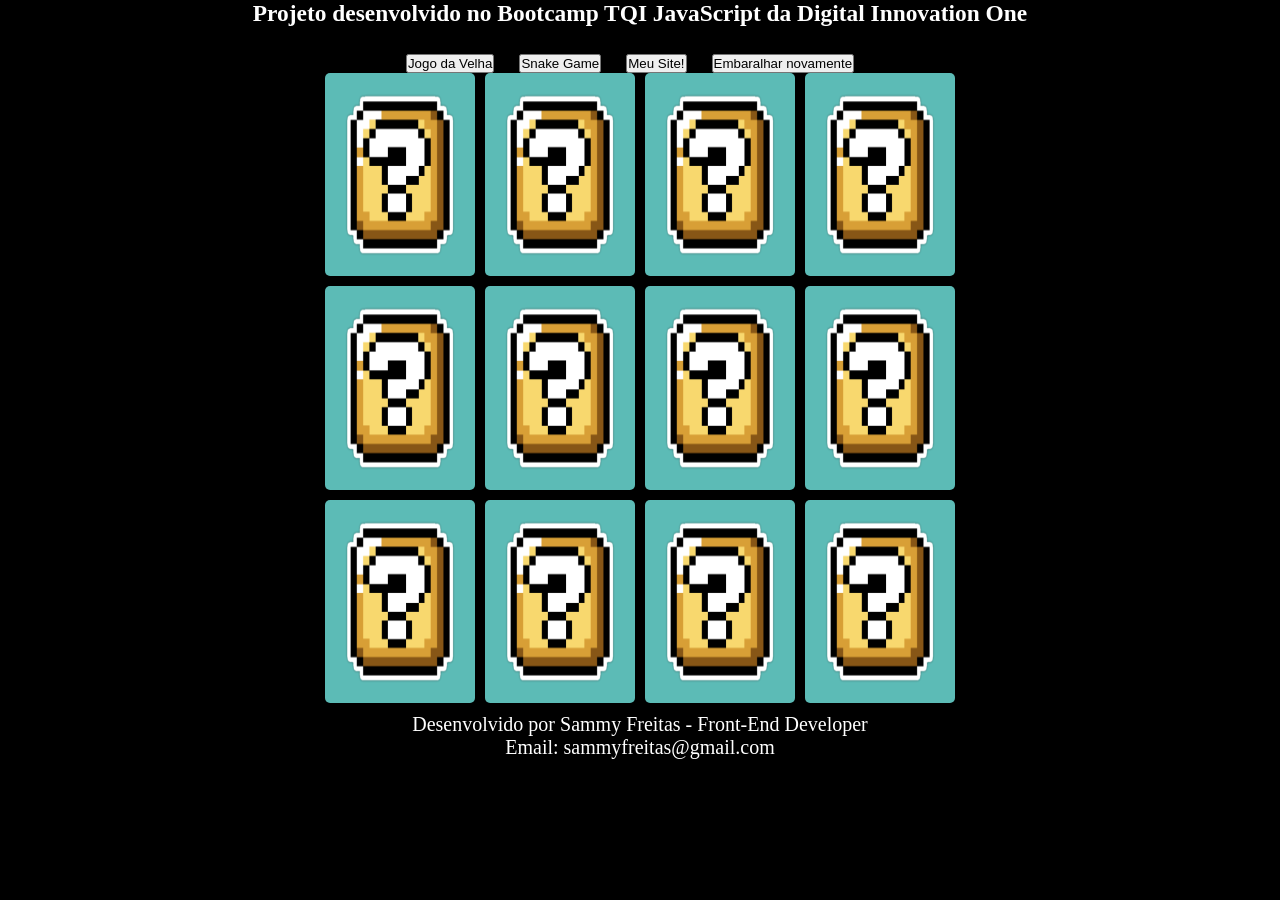
<file: versao-original/index.html>
<!DOCTYPE html>
<html lang="pt-br">

<head>
    <meta charset="UTF-8">
    <title>Jogo Memória do Super Mario</title>
    <link rel="stylesheet" href="./css/style.css">
</head>

<body>

    <span class="txtalign">
        <h3>Projeto desenvolvido no Bootcamp TQI JavaScript da Digital Innovation One</h3><br>
        <ul class="icons">
            <li>
                <a href="https://sammyfreitas.github.io/JogoDaVelha/" target="_blank">
                    <button>Jogo da Velha</button></a>
            </li>
            <li>
                <a href="https://sammyfreitas.github.io/SnakeGame/" target="_blank">
                    <button>Snake Game</button></a>
            </li>
            <li>
            <a href="https://sammyfreitas.github.io/portfolioSite/" target="_blank">
                <button>Meu Site!</button>
            </a>
            </li>

            <li><button onclick="funcao1()">Embaralhar novamente</button><br></li>
            <p id="demo"></p>
            </ul>


    </span>
    <main class="memory-game">
        <div class="card" data-card="koopa">
            <img class="card-front" src="./assets/imagens/koopa.jpg" alt="Face da carta">
            <img class="card-back" src="./assets/imagens/box.png" alt="Verso da carta">
        </div>

        <div class="card" data-card="luigi">
            <img class="card-front" src="./assets/imagens/luigi.png" alt="Face da carta">
            <img class="card-back" src="./assets/imagens/box.png" alt="Verso da carta">
        </div>

        <div class="card" data-card="mario">
            <img class="card-front" src="./assets/imagens//mario.png" alt="Face da carta">
            <img class="card-back" src="./assets/imagens/box.png" alt="Verso da carta">
        </div>

        <div class="card" data-card="peach">
            <img class="card-front" src="./assets/imagens/peach.png" alt="Face da carta">
            <img class="card-back" src="./assets/imagens/box.png" alt="Verso da carta">
        </div>

        <div class="card" data-card="toad">
            <img class="card-front" src="./assets/imagens/toad.png" alt="Face da carta">
            <img class="card-back" src="./assets/imagens/box.png" alt="Verso da carta">
        </div>

        <div class="card" data-card="yoshi">
            <img class="card-front" src="./assets/imagens/yoshi.png" alt="Face da carta">
            <img class="card-back" src="./assets/imagens/box.png" alt="Verso da carta">
        </div>

        <div class="card" data-card="koopa">
            <img class="card-front" src="./assets/imagens/koopa.jpg" alt="Face da carta">
            <img class="card-back" src="./assets/imagens/box.png" alt="Verso da carta">
        </div>

        <div class="card" data-card="luigi">
            <img class="card-front" src="./assets/imagens/luigi.png" alt="Face da carta">
            <img class="card-back" src="./assets/imagens/box.png" alt="Verso da carta">
        </div>

        <div class="card" data-card="mario">
            <img class="card-front" src="./assets/imagens/mario.png" alt="Face da carta">
            <img class="card-back" src="./assets/imagens/box.png" alt="Verso da carta">
        </div>
        <div class="card" data-card="peach">
            <img class="card-front" src="./assets/imagens/peach.png" alt="Face da carta">
            <img class="card-back" src="./assets/imagens/box.png" alt="Verso da carta">
        </div>

        <div class="card" data-card="toad">
            <img class="card-front" src="./assets/imagens/toad.png" alt="Face da carta">
            <img class="card-back" src="./assets/imagens/box.png" alt="Verso da carta">
        </div>

        <div class="card" data-card="yoshi">
            <img class="card-front" src="./assets/imagens/yoshi.png" alt="Face da carta">
            <img class="card-back" src="./assets/imagens/box.png" alt="Verso da carta">
        </div>
    </main>

    <script src="./scripts/script.js"></script>

    <footer>
        <span class="txtalign">
            Desenvolvido por <a href="https://sammyfreitas.github.io/portfolioSite/" target="_blank">Sammy Freitas - Front-End Developer</a>
            <br><a href="mailto:sammyfreitas@gmail.com?subject=Fale Conosco">Email: sammyfreitas@gmail.com</a></strong>
        </span>
    </footer>

</body>

</html>
</file>
<file: versao-original/css/style.css>
@import url('https://fonts.googleapis.com/css2?family=Roboto:ital,wght@0,100;0,300;0,400;0,500;0,700;0,900;1,100;1,300;1,400;1,500;1,700;1,900&display=swap');
* {
    padding: 0;
    margin: 0;
    box-sizing: border-box;
}

body {
    height: 100vh;
    display: flex;
    flex-direction: column;
    background-color: #000000;
    text-align: left;
    top: 0 auto;
    width: 100%;
    color: #ffff;
    font-family: 'Roboto';
}

.txtalign {
    font-family: Open Sans;
    font-size: 20px;
    font-weight: 300;
    color: #ffffff;
    text-align: center;
}

.memory-game {
    height: 640px;
    width: 640px;
    margin: 0 auto;
    display: flex;
    flex-wrap: wrap;
    perspective: 1000px;
    /* perspectiva do usuário */
}

.card {
    height: calc( 33.333% - 10px);
    width: calc(25% - 10px);
    margin: 0 auto;
    position: relative;
    box-shadow: 1px 1px 1px rgba(0, 0, 0, .3);
    cursor: pointer;
    transform: scale(1);
    transform-style: preserve-3d;
    /* perspectiva 3d */
    transition: transform .9s;
    /* efeito de movimento do flip do card */
}

.card:active {
    transform: scale(0.97);
    transition: transform .2s;
}


/* Frente e Verso Cards */

.card-front,
.card-back {
    width: 100%;
    height: 100%;
    padding: 20px;
    position: absolute;
    border-radius: 5px;
    background: rgb(92, 187, 182);
    backface-visibility: hidden;
}


/* Trocar o verso transparente por verso virado. */

.card-front {
    transform: rotateY(180deg);
}


/* flip card animation */

.card.flip {
    transform: rotateY(180deg);
}

footer {
    display: flex;
    flex-direction: column;
    align-items: center;
    text-align: left;
    color: #FFF;
    font-family: 'Roboto';
}


/* Icons */

ul.icons {
    cursor: default;
    list-style: none;
    padding-left: 0;
}

ul.icons li {
    display: inline-block;
    padding: 0 1em 0 0;
}

ul.icons li:last-child {
    padding-right: 0;
}

ul.icons li .icon {
    color: inherit;
}

ul.icons li .icon:before {
    font-size: 1.25em;
}

footer a {
    text-decoration: none;
    color: #FFF;
}


/* Header */

#header {
    display: -moz-flex;
    display: -webkit-flex;
    display: -ms-flex;
    display: flex;
    border-bottom: solid 5px #f56a6a;
    padding: 6em 0 1em 0;
    position: relative;
}

#header>* {
    -moz-flex: 1;
    -webkit-flex: 1;
    -ms-flex: 1;
    flex: 1;
    margin-bottom: 0;
}

#header .logo {
    border-bottom: 0;
    color: inherit;
    font-family: "Roboto Slab", serif;
    font-size: 1.125em;
}

#header .icons {
    text-align: right;
}

@media screen and (max-width: 1680px) {
    #header {
        padding-top: 5em;
    }
}

@media screen and (max-width: 736px) {
    #header {
        padding-top: 6.5em;
    }
    #header .logo {
        font-size: 1.25em;
        margin: 0;
    }
    #header .icons {
        height: 5em;
        line-height: 5em;
        position: absolute;
        right: -0.5em;
        top: 0;
    }
}
</file>
